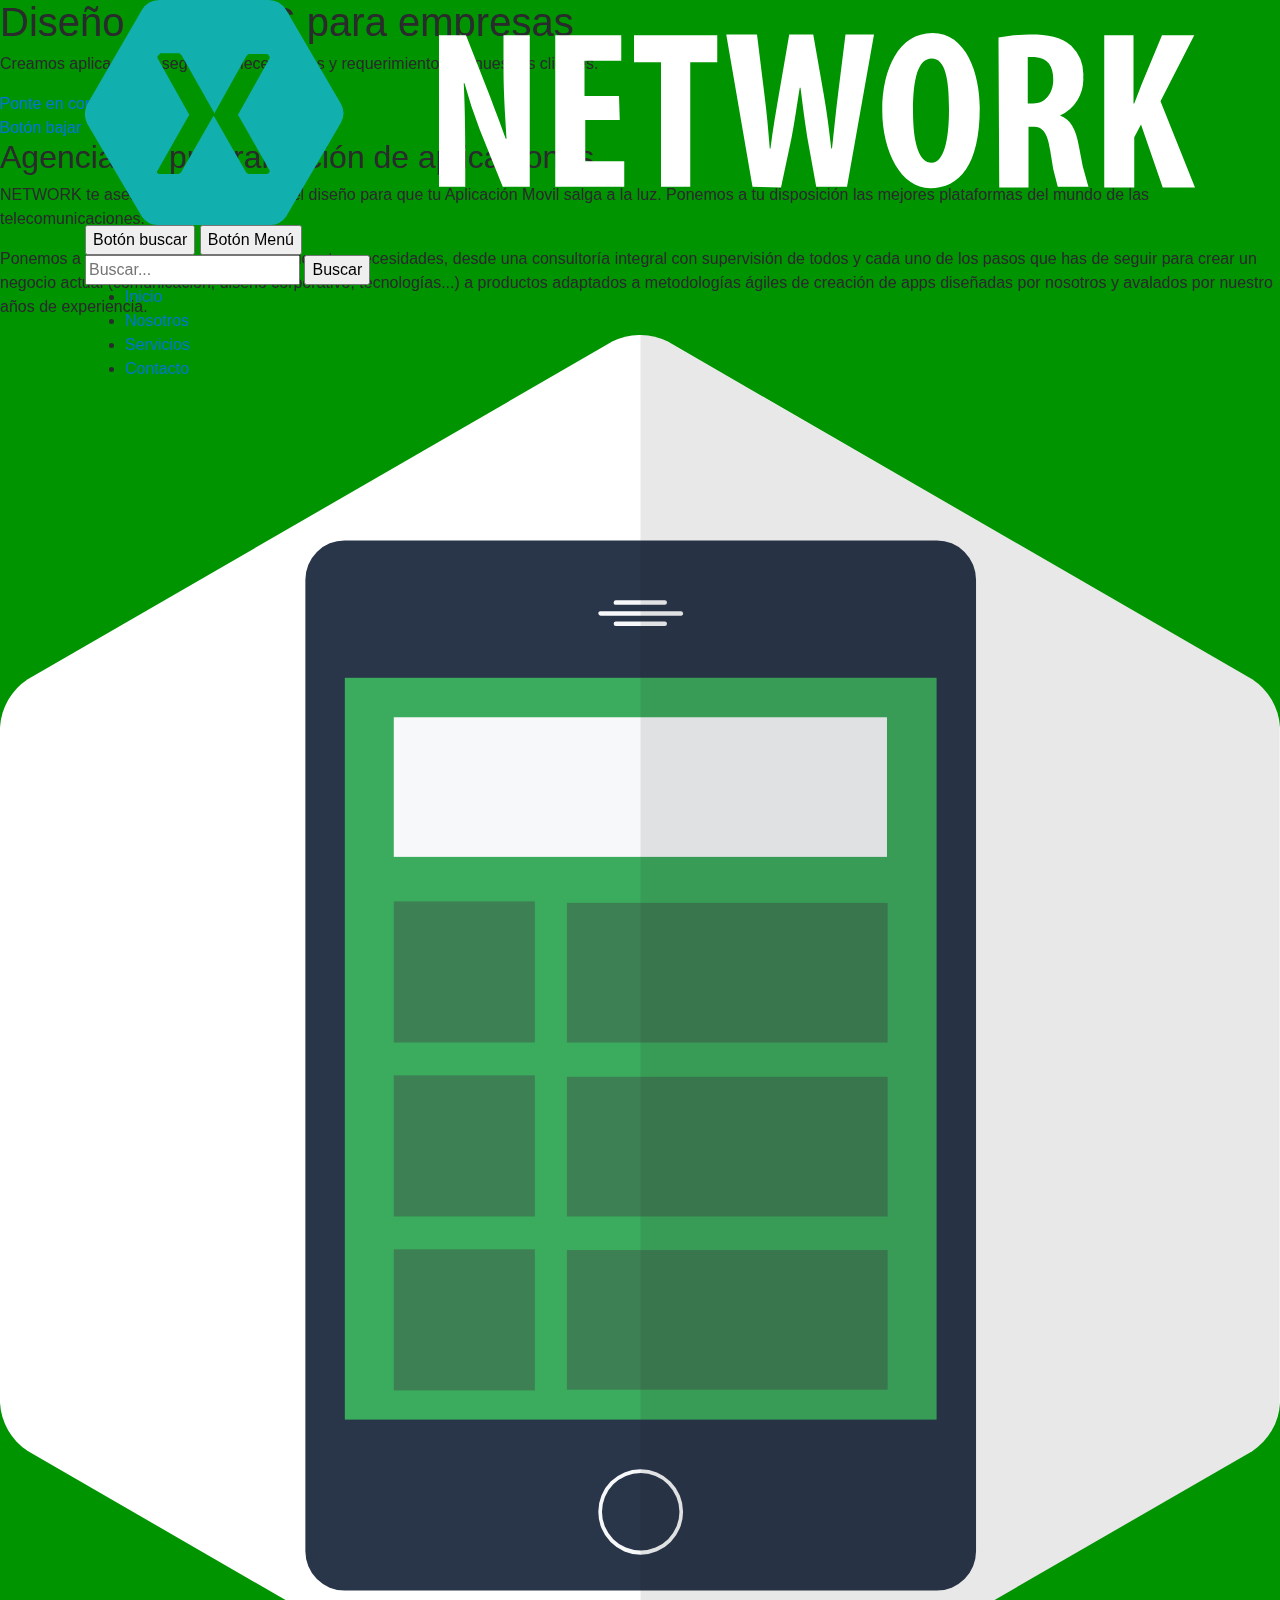
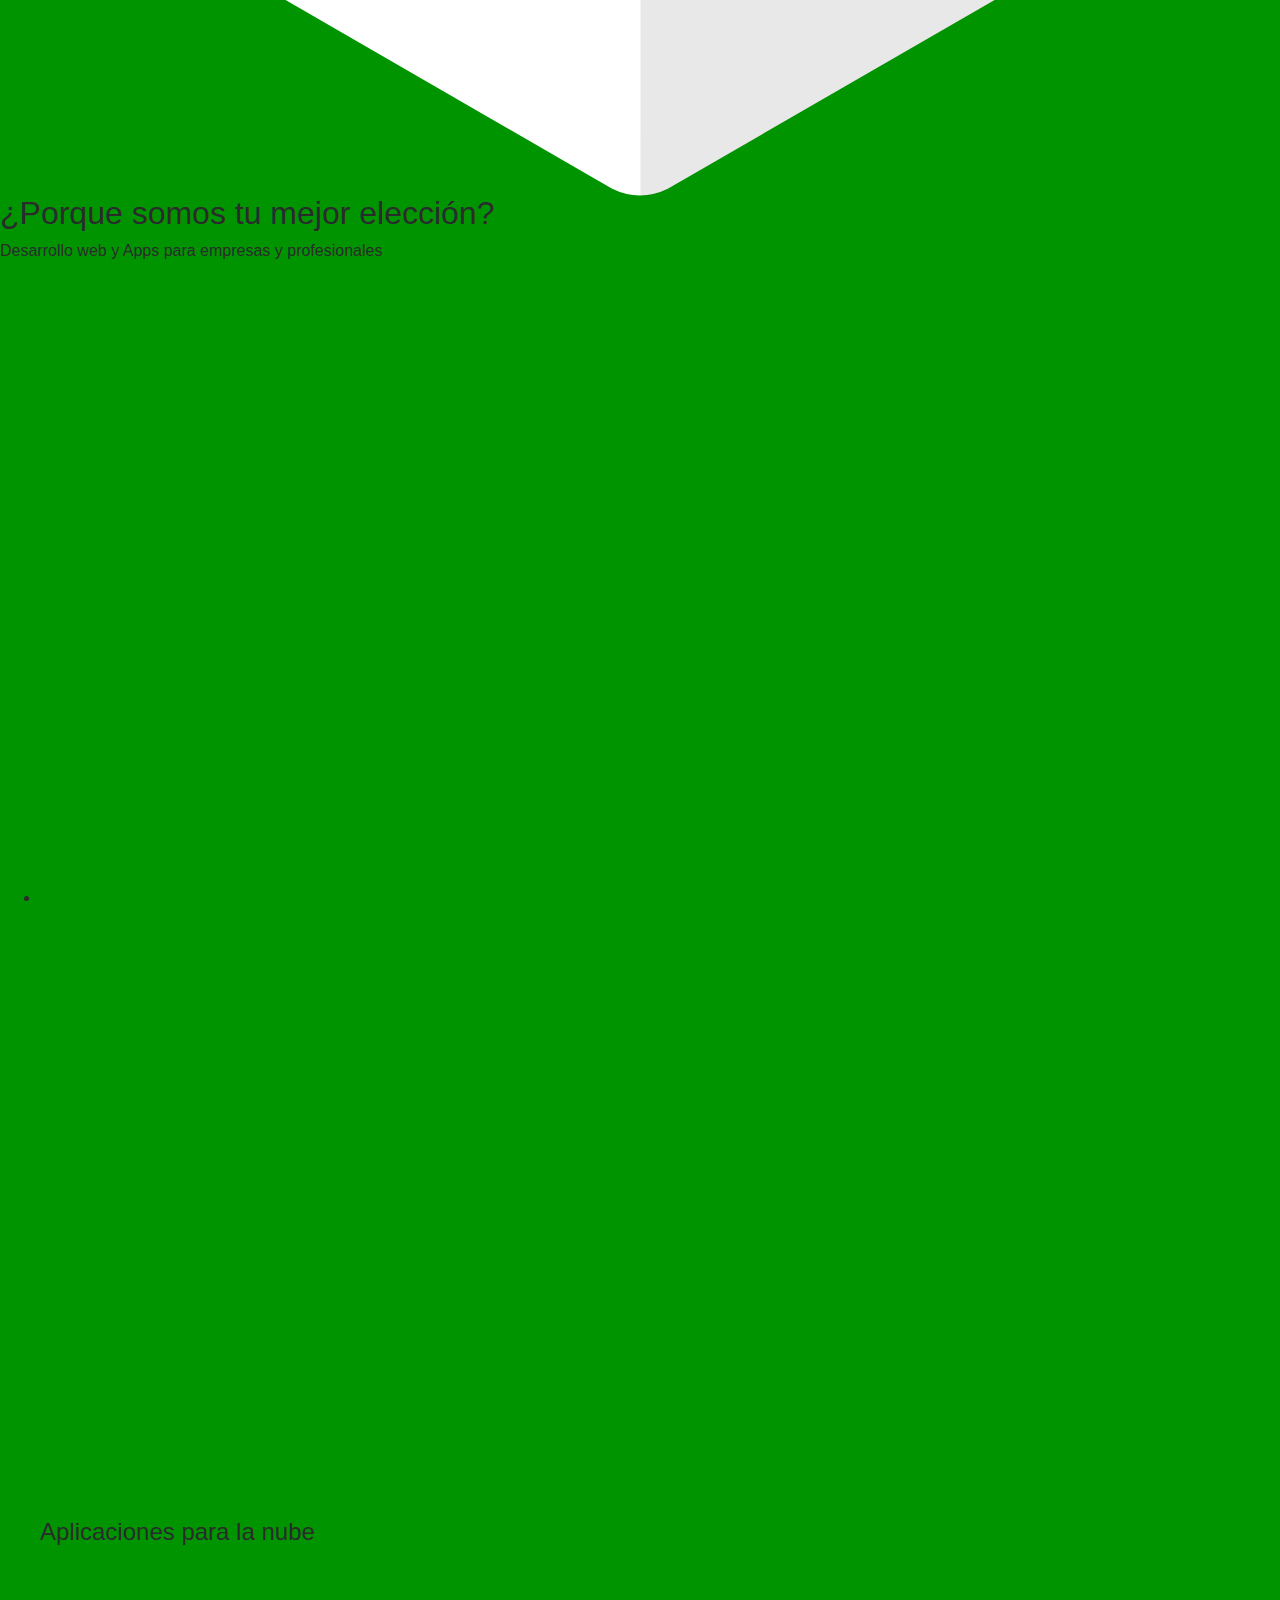
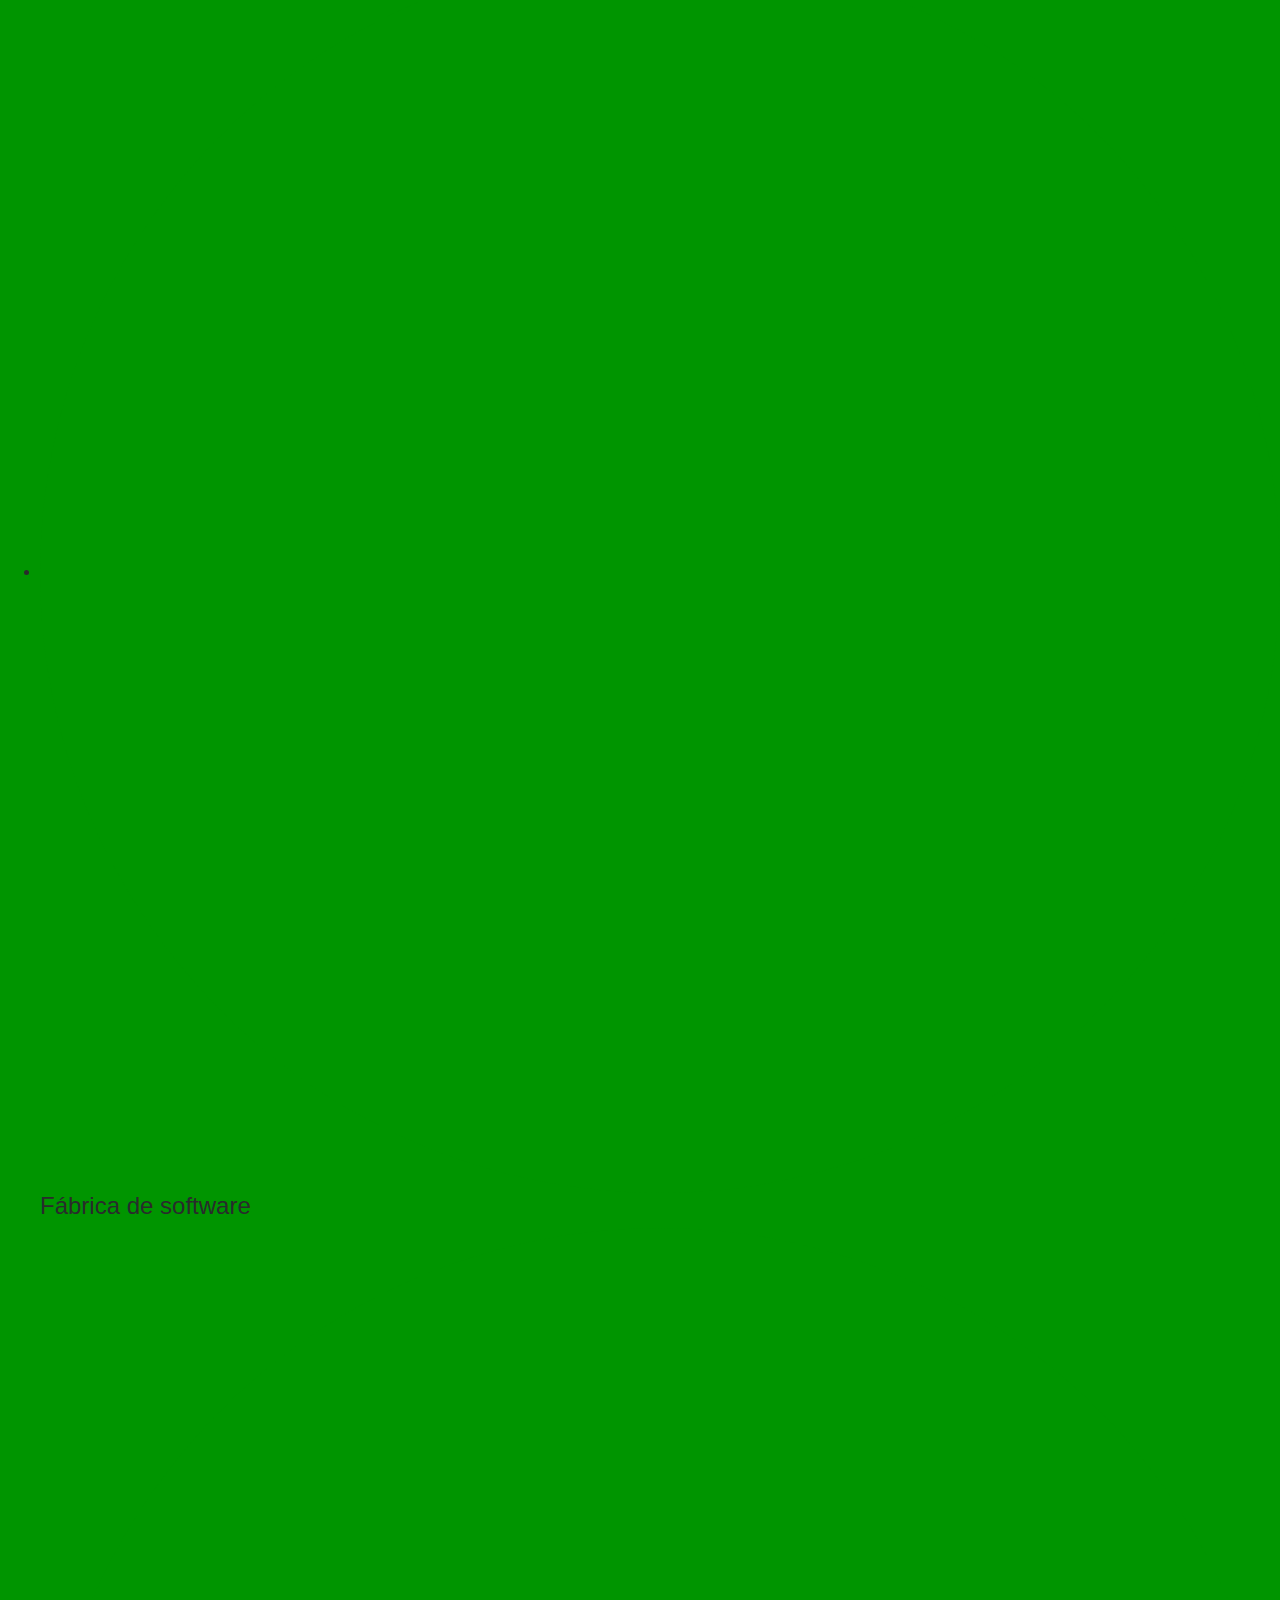
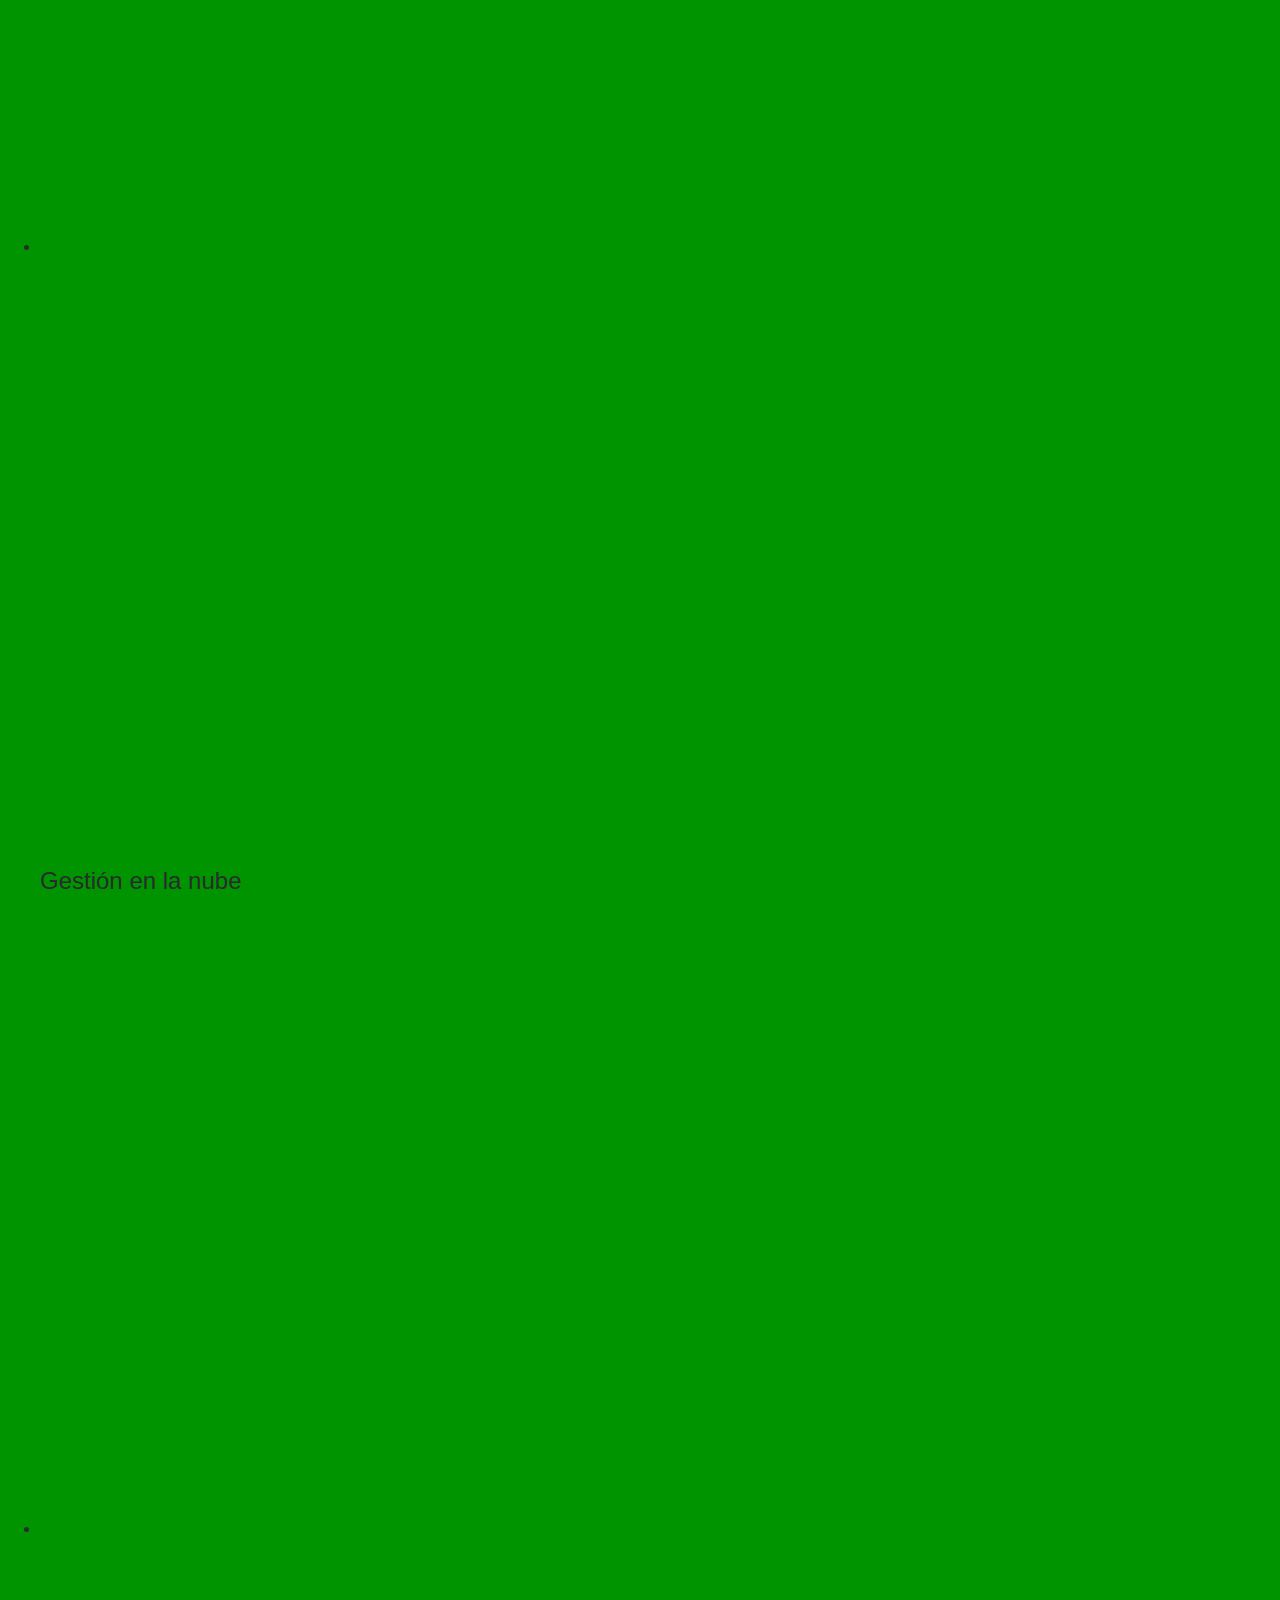
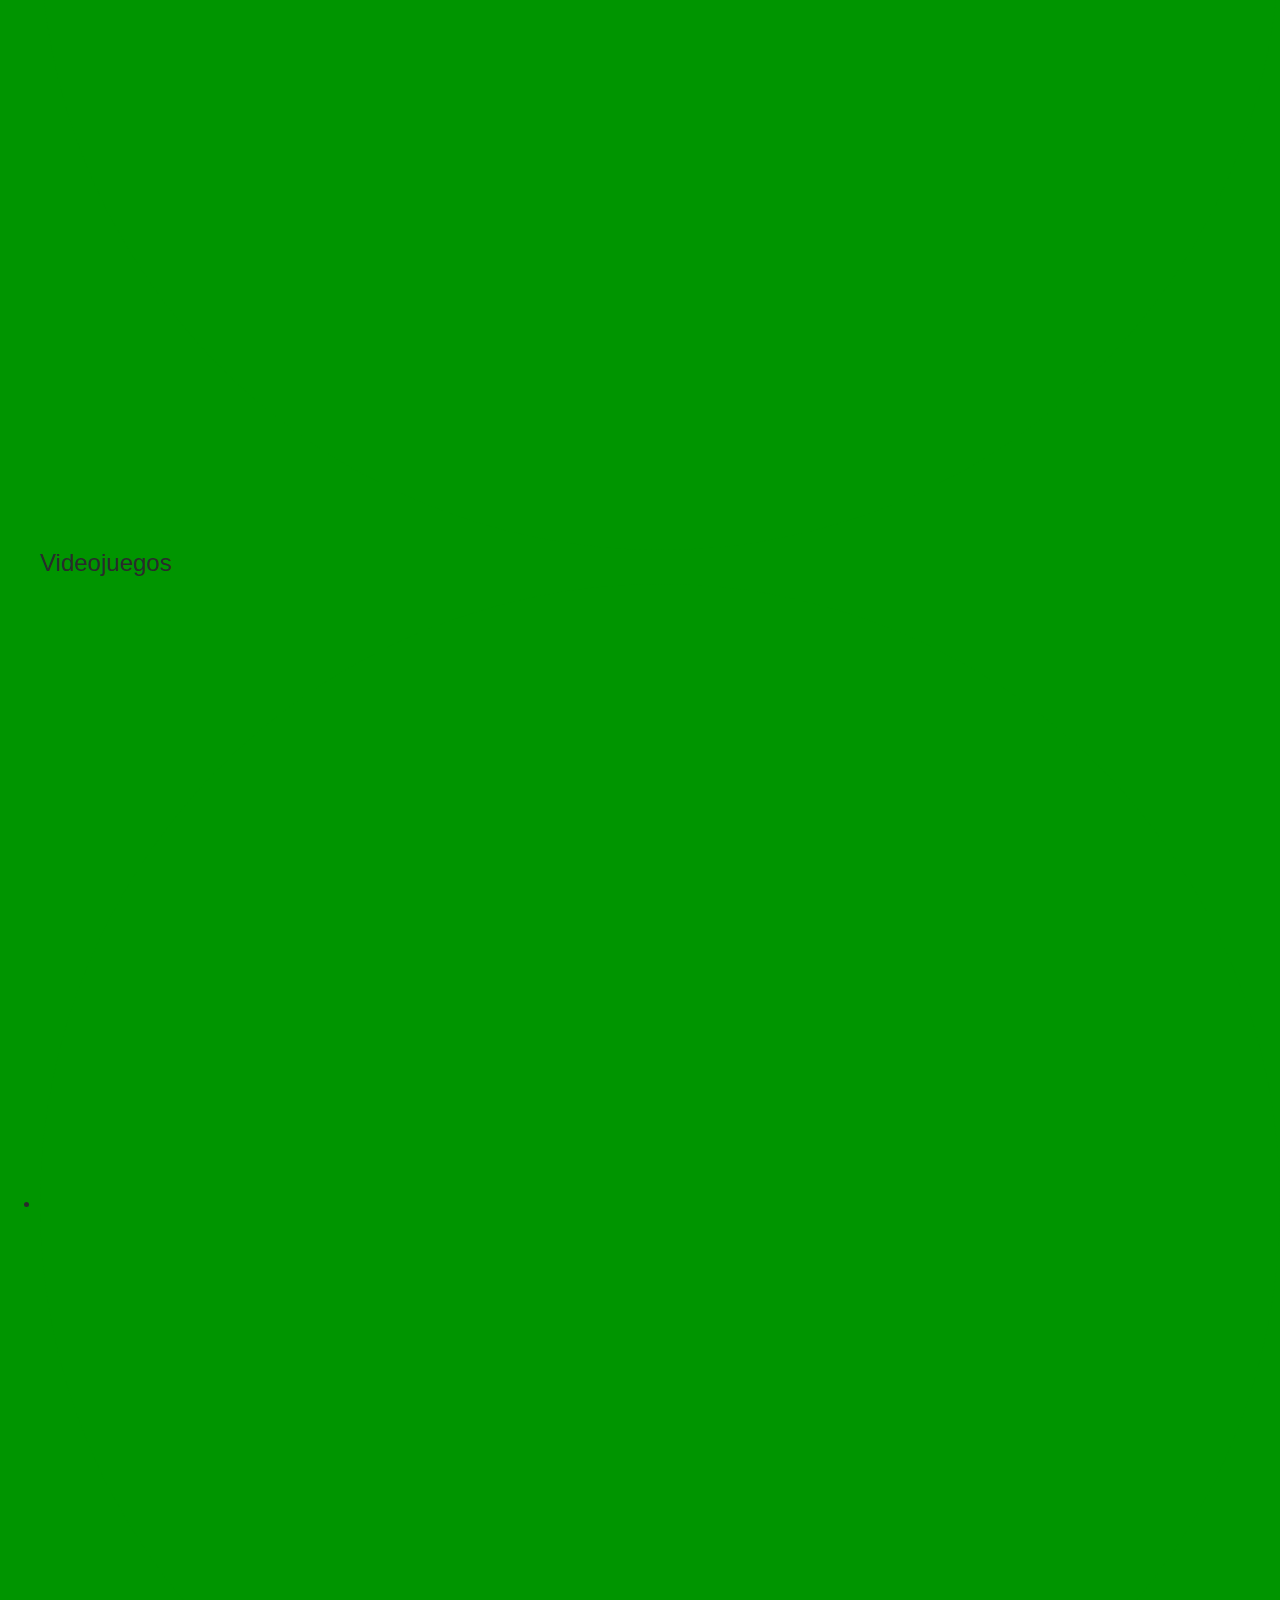
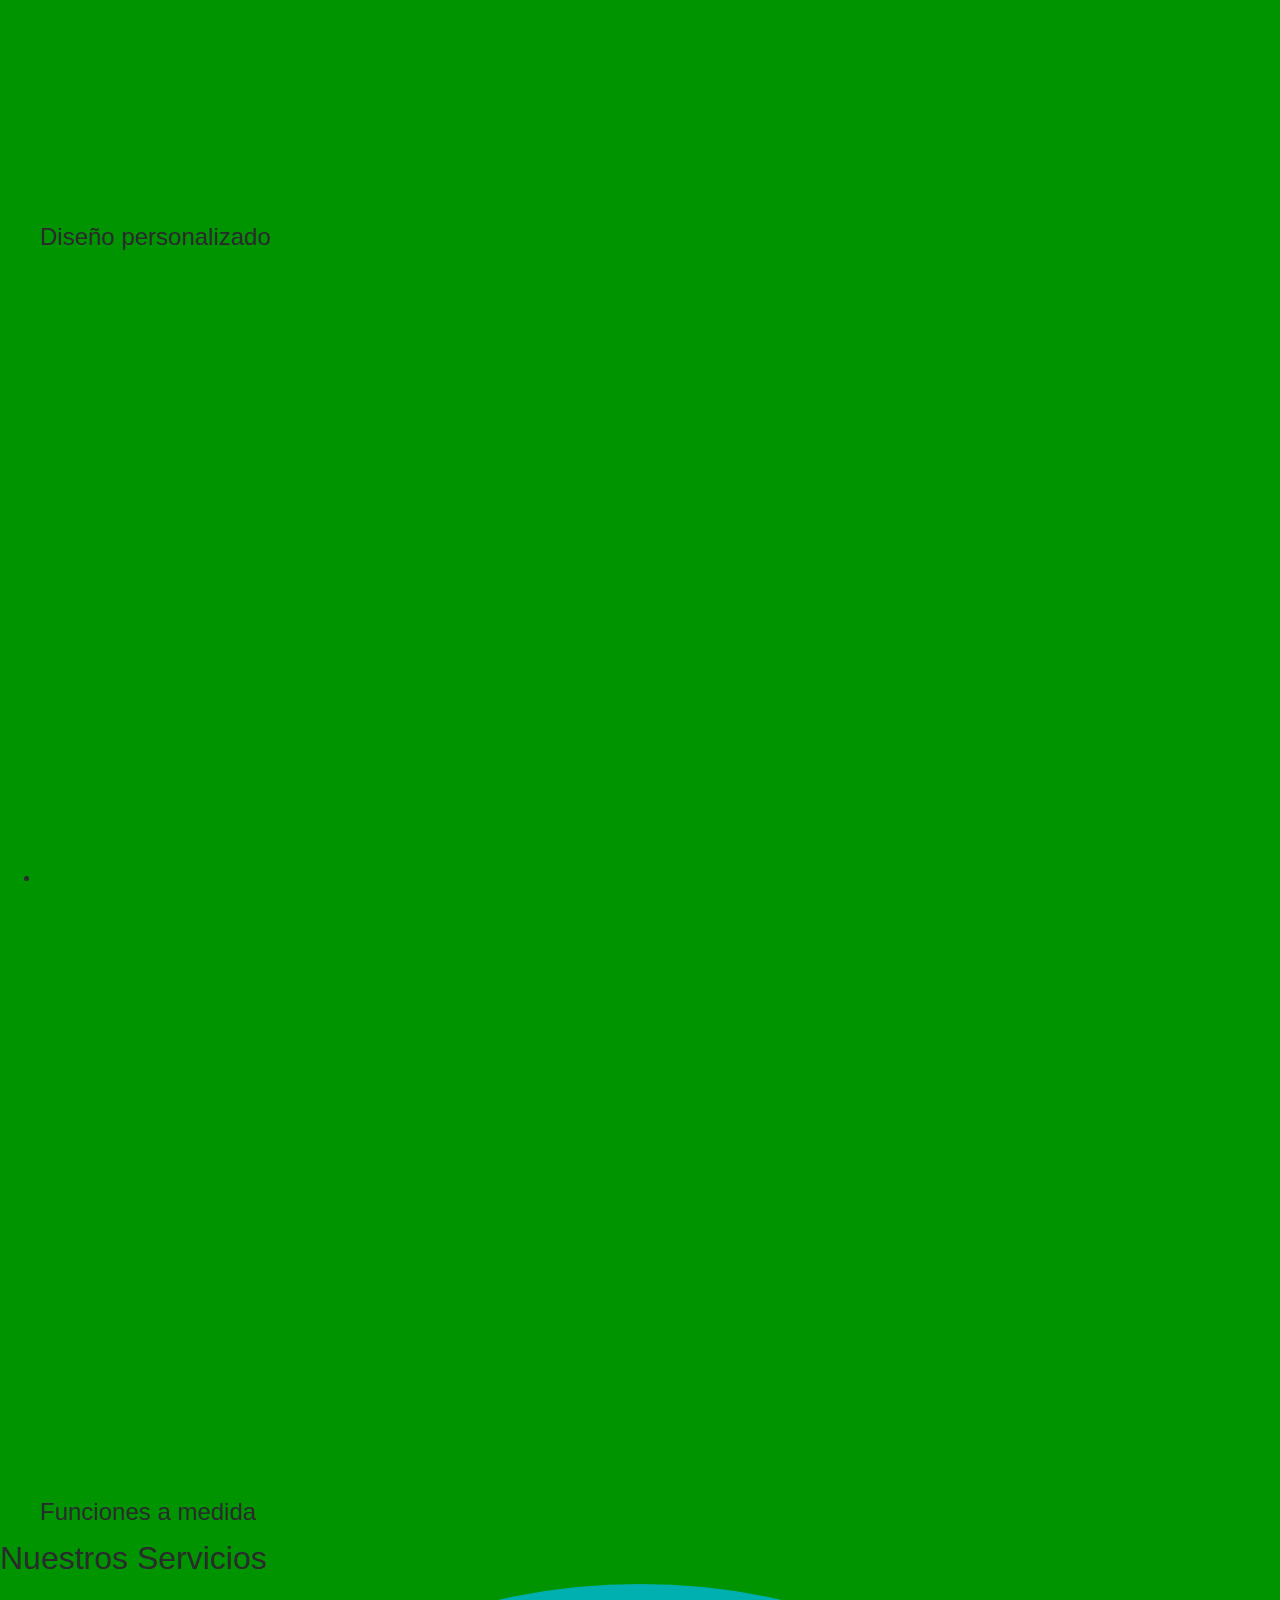
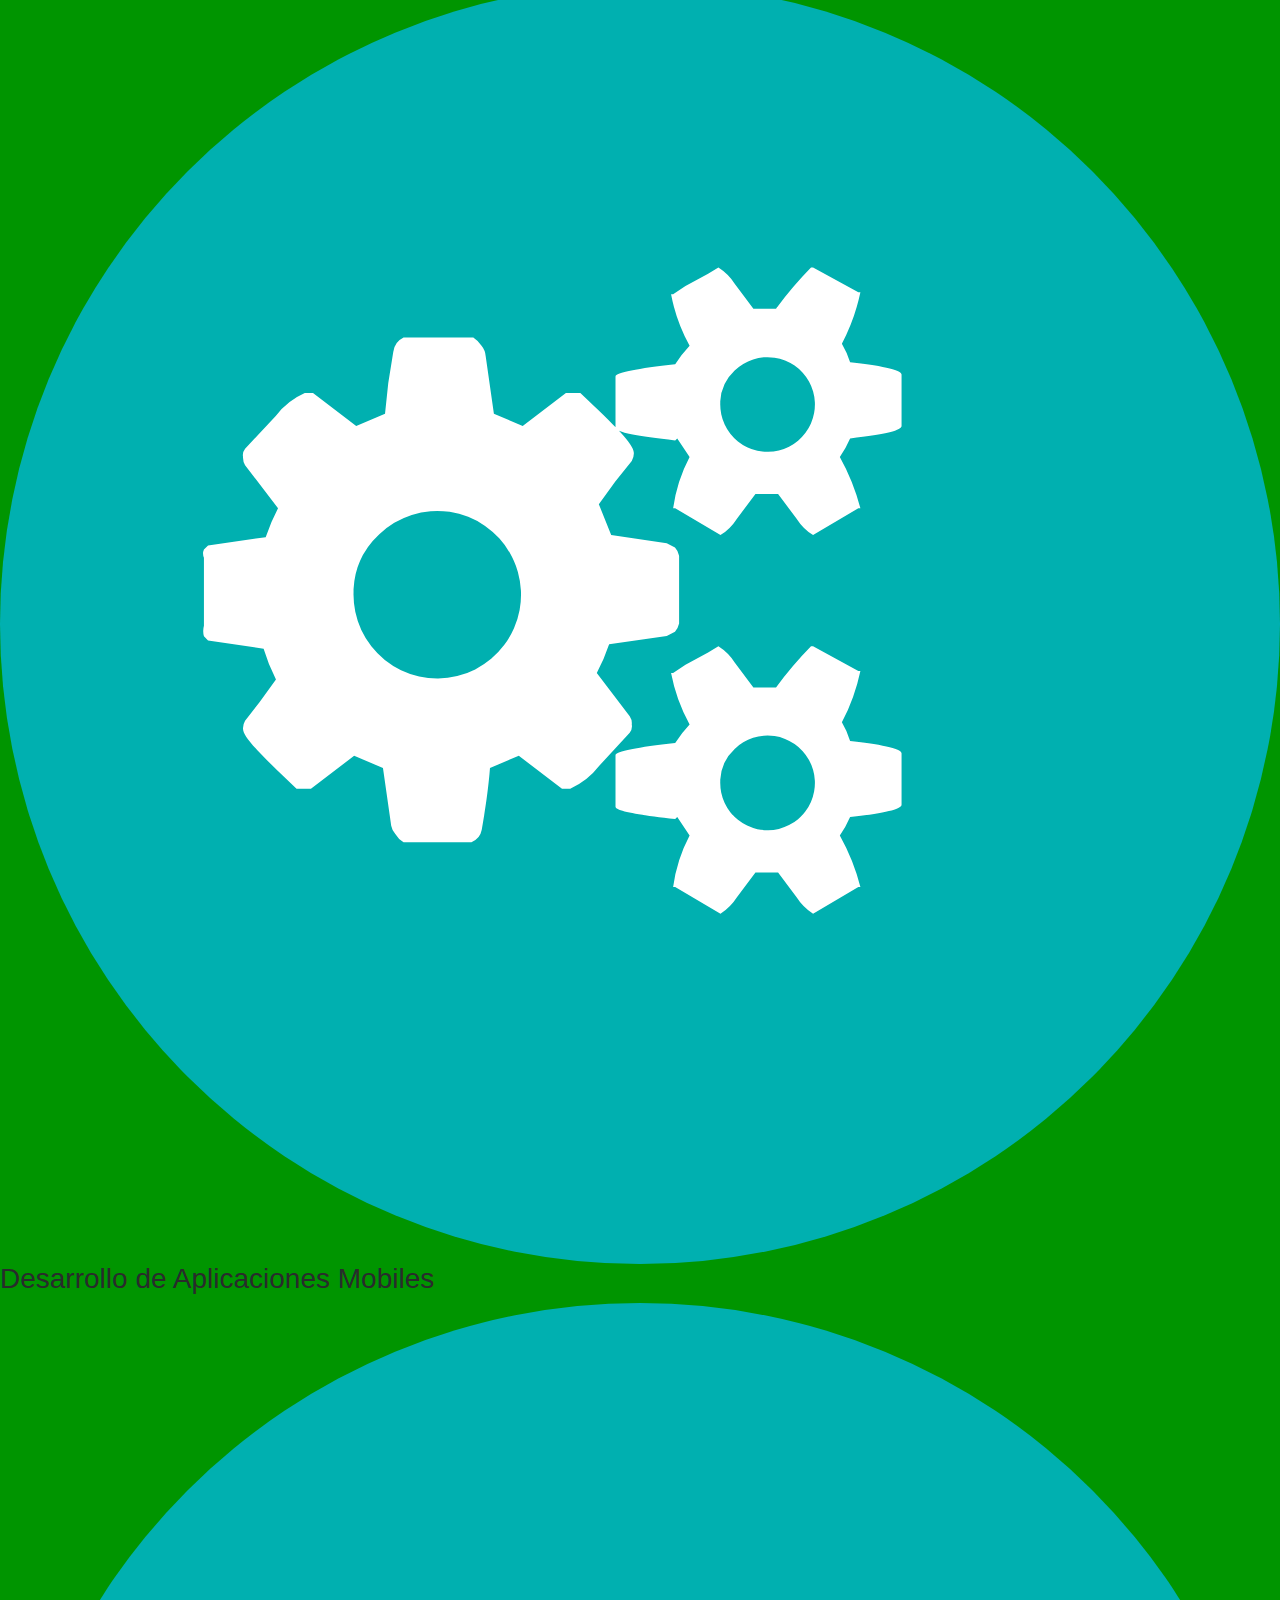
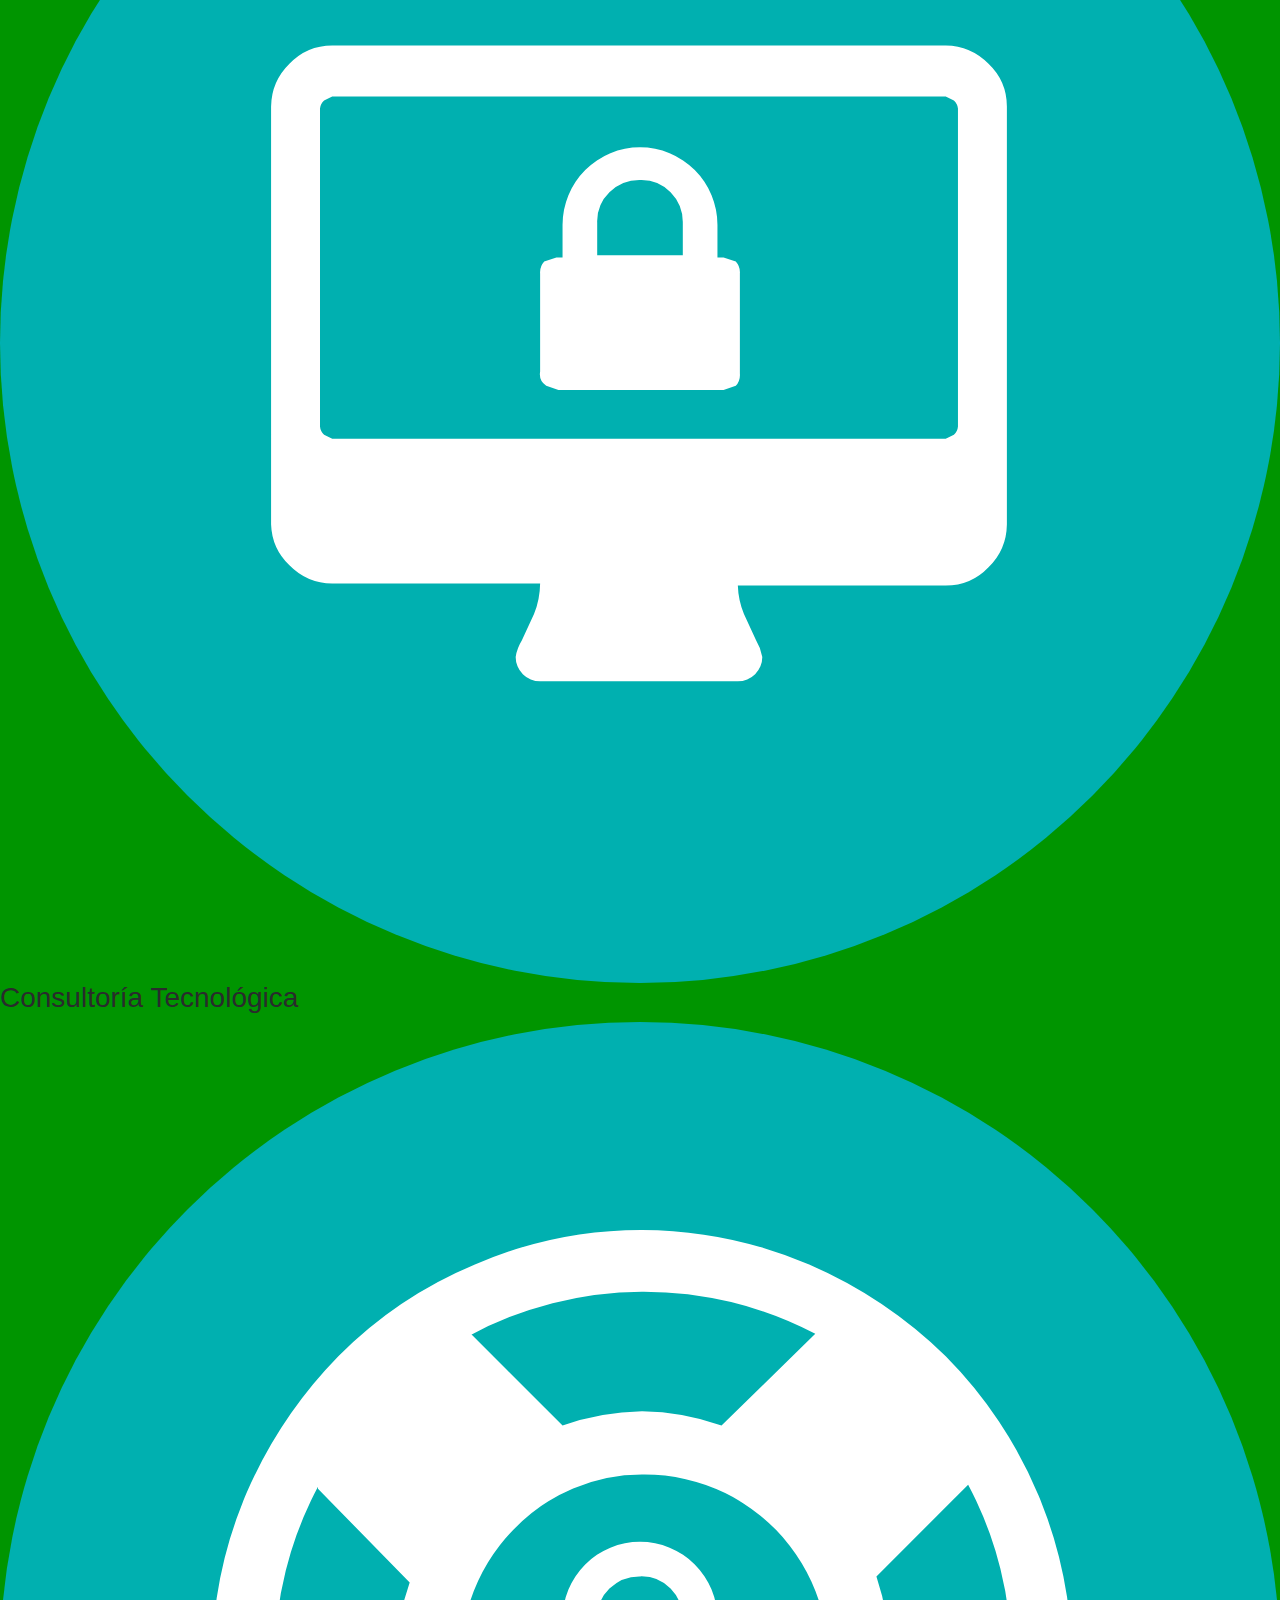
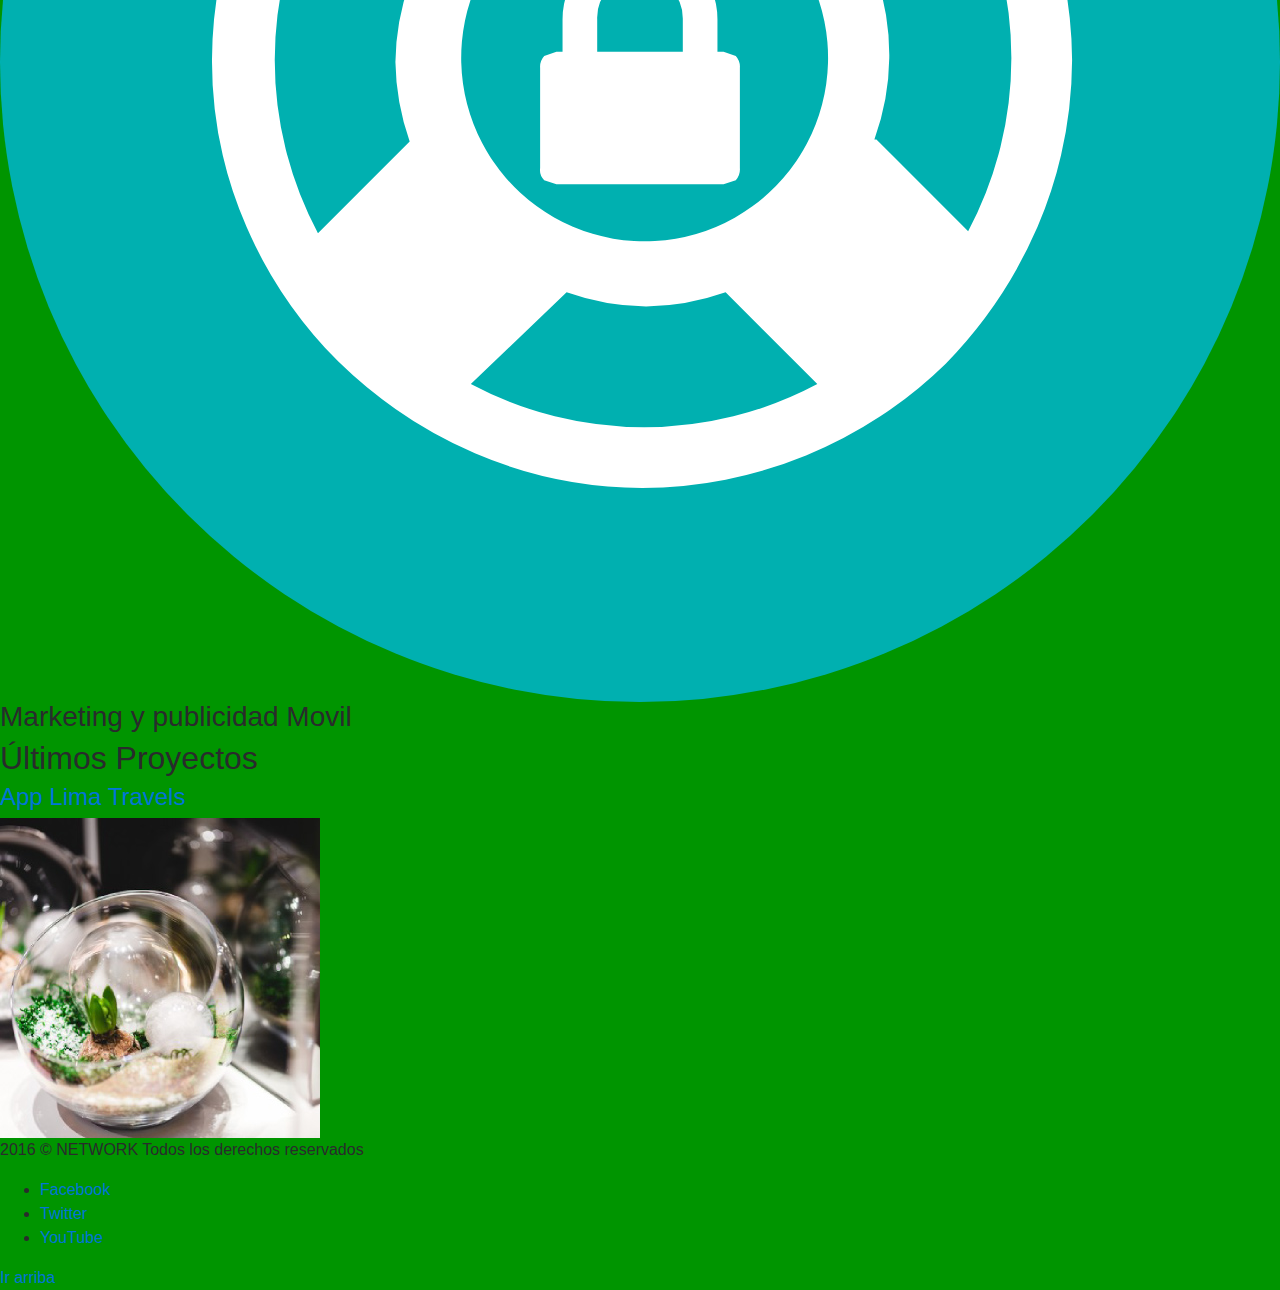
<file: Proyecto final/index.html>
<!DOCTYPE html>
<html lang="es">

<head>
    <title>NETWROK | Soluciones Móviles para empresas</title>
    <!-- Required meta tags always come first -->
    <meta charset="utf-8">
    <meta name="viewport" content="width=device-width, initial-scale=1, shrink-to-fit=no">
    <meta http-equiv="x-ua-compatible" content="ie=edge">

    <!-- Carga de archivos css -->
    <link rel="stylesheet" href="css/bootstrap.css">
<link rel="stylesheet" href="css/estilos.css">

</head>

<body>
    <section class="bienvenidos">
        <header class="encabezado" role="banner">
            <div class="container navbar-fixed-top">
                <a href="index.html">
                    <img src="images/logo.svg" alt="Logo del sitio">
                </a>

                <button type="button" class="boton-buscar">Botón buscar</button>
                <button type="button" class="boton-menu">Botón Menú</button>

                <form action="#" id="bloque-buscar">
                    <div class="contenedor-bloque-buscar">
                        <input type="text" placeholder="Buscar...">
                        <input type="submit" value="Buscar">
                    </div>
                </form>

                <nav id="menu-principal">
                    <ul>
                        <li class="active"><a href="index.html">Inicio</a></li>
                        <li><a href="nosotros.html">Nosotros</a></li>
                        <li><a href="servicio.html">Servicios</a></li>
                        <li><a href="contacto.html">Contacto</a></li>
                    </ul>
                </nav>
            </div>
            <div class="texto-encabezado">
                <h1>Diseño de APPS para empresas</h1>
                <p>Creamos aplicaciones según las necesidades y requerimientos de nuestros clientes.</p>
                <a href="contacto.html">Ponte en contacto</a>
            </div>

            <div class="flecha-baja">
                <a href="#agencia">Botón bajar</a>
            </div>
        </header>
    </section>

    <section class="agencia" id="agencia">
        <h2>Agencia de programación de aplicaciones</h2>

        <p>NETWORK te asesora en el desarrollo y el diseño para que tu Aplicación Movil salga a la luz. Ponemos a tu disposición las mejores plataformas del mundo de las telecomunicaciones.</p>

        <p>Ponemos a tu alcance un servicio adaptado a tus necesidades, desde una consultoría integral con supervisión de todos y cada uno de los pasos que has de seguir para crear un negocio actual (comunicación, diseño corporativo, tecnologías...) a productos adaptados a metodologías ágiles de creación de apps diseñadas por nosotros y avalados por nuestro años de experiencia.</p>

        <img src="images/agencia.svg" alt="La agencia">
    </section>

    <section class="tu-mejor-eleccion">
        <h2>¿Porque somos <span>tu mejor elección?</span></h2>
        <p>Desarrollo web y Apps para empresas y profesionales</p>

        <ul>
            <li>
                <img src="images/icono.svg" alt="">
                <h4>Aplicaciones para la nube</h4>
            </li>
            <li>
                <img src="images/icono.svg" alt="">
                <h4>Fábrica de software</h4>
            </li>
            <li>
                <img src="images/icono.svg" alt="">
                <h4>Gestión en la nube</h4>
            </li>
        </ul>

        <ul>
            <li>
                <img src="images/icono.svg" alt="">
                <h4>Videojuegos</h4>
            </li>
            <li>
                <img src="images/icono.svg" alt="">
                <h4>Diseño personalizado</h4>
            </li>
            <li>
                <img src="images/icono.svg" alt="">
                <h4>Funciones a medida</h4>
            </li>
        </ul>
    </section>

    <main class="sevicios">
        <h2>Nuestros Servicios</h2>
        <article>
            <img src="images/servicio-1.svg" alt="Desarrollo de Aplicaciones Mobiles">
            <h3>Desarrollo de Aplicaciones Mobiles</h3>
        </article>

        <article>
            <img src="images/servicio-2.svg" alt="Consultoría Tecnológica">
            <h3>Consultoría Tecnológica</h3>
        </article>

        <article>
            <img src="images/servicio-3.svg" alt="Marketing y publicidad Movil">
            <h3>Marketing y publicidad Movil</h3>
        </article>
    </main>

    <section class="ultimos-proyectos">
        <h2>Últimos Proyectos</h2>
        <a href="#">
            <h4>App Lima Travels</h4>
            <img src="images/proyecto1.jpg" alt="Proyecto App Lima Travels">
        </a>
    </section>

    <footer class="piedepagina" role="contentinf">
        <p>2016 © NETWORK Todos los derechos reservados</p>
        <ul>
            <li><a href="#">Facebook</a></li>
            <li><a href="#">Twitter</a></li>
            <li><a href="#">YouTube</a></li>
        </ul>
    </footer>

    <a href="#" class="ir-arriba">Ir arriba</a>

    <!-- Carga de archivos JS -->
    <script src="js/jquery.min.js"></script>
    <script src="js/bootstrap.min.js"></script>
</body>

</html>
</file>
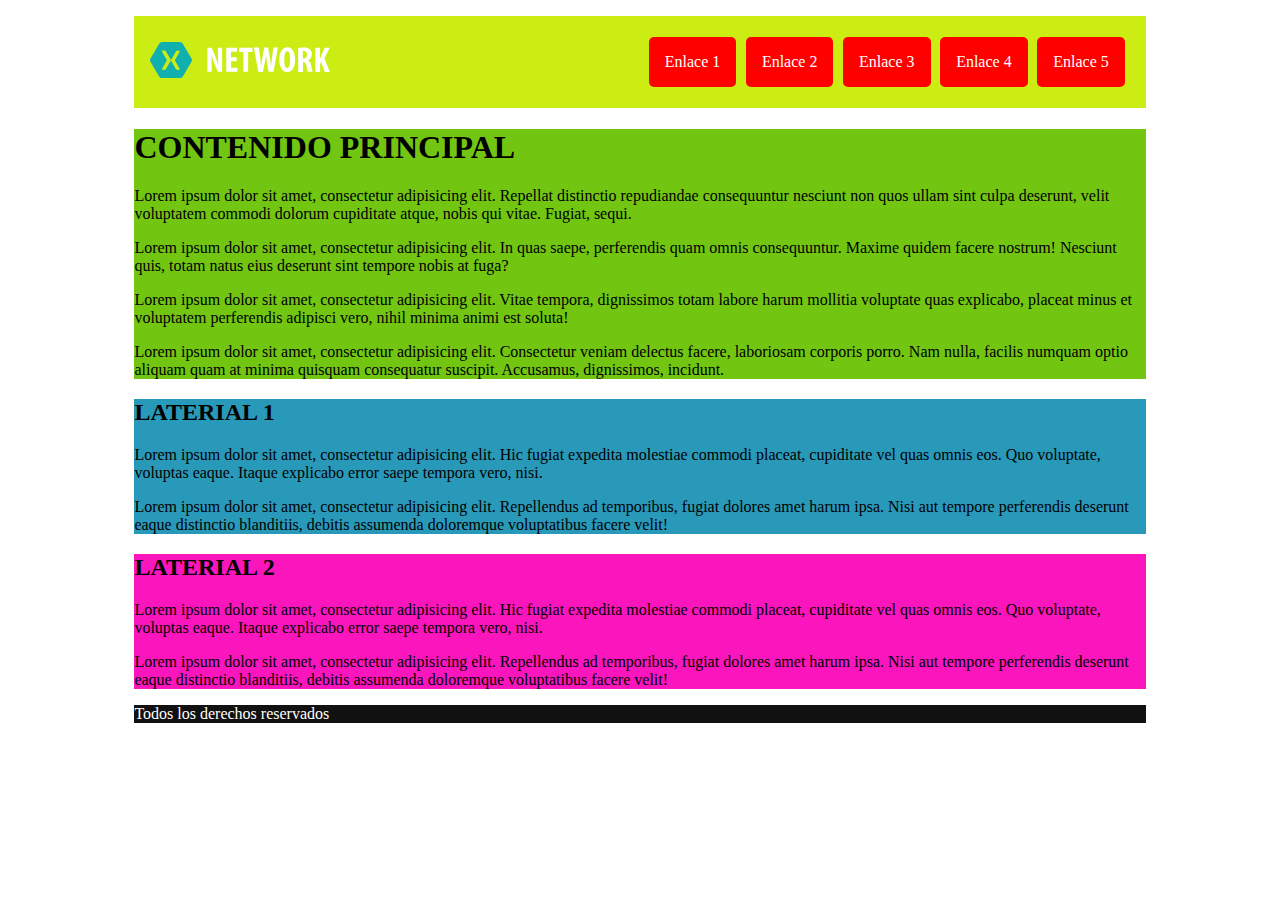
<file: Pruebas Flexbox/flexbox - diseño.html>
<!DOCTYPE html>
<html lang="en">

<head>
    <title>NETWORK | Soluciones Móbiles para empresas</title>
    <!-- Required meta tags always come first -->
    <meta charset="utf-8">
    <meta name="viewport" content="width=device-width, initial-scale=1, shrink-to-fit=no">
    <meta http-equiv="x-ua-compatible" content="ie=edge">
    <style>
        .contenedor {
            max-width: 80%;
            margin: 1rem auto;
        }
        
        header {
            background: #cced14;
            padding: 1rem;
            display: flex;
            justify-content: space-between;
            align-items: center;
        }
        
        header a{
            flex-basis: 180px;
            flex-grow: 0px;
            flex-shrink: 1;
        }
        
        header a img{
            width: 100%;
        }
        
        header nav ul{
            list-style: none;
            padding: 0;
            margin: 0;
            display: flex;
        }
        
        header nav ul li a{
            display: block;
            background: red;
            color: #fff;
            padding: 1rem;
            margin: 0.3rem;
            border-radius: 5px;
            text-decoration: none;
        }
        
        .contenido {
            background: #72c611;
        }
        
        .lateral-1 {
            background: #2999ba;
        }
        
        .lateral-2 {
            background: #fa15bc;
        }
        
        footer{
            background: #121111;
            color: #fff;
        }

    </style>


</head>

<body>
    <div class="contenedor">
        <header>
            <a href="#"><img src="../Proyecto%20final/images/logo.svg" alt="Logo del sitio"></a>

            <nav>
                <ul>
                    <li><a href="#">Enlace 1</a></li>
                    <li><a href="#">Enlace 2</a></li>
                    <li><a href="#">Enlace 3</a></li>
                    <li><a href="#">Enlace 4</a></li>
                    <li><a href="#">Enlace 5</a></li>
                </ul>
            </nav>
        </header>

        <article class="contenido">
            <h1>CONTENIDO PRINCIPAL</h1>
            <p>Lorem ipsum dolor sit amet, consectetur adipisicing elit. Repellat distinctio repudiandae consequuntur nesciunt non quos ullam sint culpa deserunt, velit voluptatem commodi dolorum cupiditate atque, nobis qui vitae. Fugiat, sequi.</p>
            <p>Lorem ipsum dolor sit amet, consectetur adipisicing elit. In quas saepe, perferendis quam omnis consequuntur. Maxime quidem facere nostrum! Nesciunt quis, totam natus eius deserunt sint tempore nobis at fuga?</p>
            <p>Lorem ipsum dolor sit amet, consectetur adipisicing elit. Vitae tempora, dignissimos totam labore harum mollitia voluptate quas explicabo, placeat minus et voluptatem perferendis adipisci vero, nihil minima animi est soluta!</p>
            <p>Lorem ipsum dolor sit amet, consectetur adipisicing elit. Consectetur veniam delectus facere, laboriosam corporis porro. Nam nulla, facilis numquam optio aliquam quam at minima quisquam consequatur suscipit. Accusamus, dignissimos, incidunt.</p>
        </article>

        <aside class="lateral-1">
            <h2>LATERIAL 1</h2>
            <p>Lorem ipsum dolor sit amet, consectetur adipisicing elit. Hic fugiat expedita molestiae commodi placeat, cupiditate vel quas omnis eos. Quo voluptate, voluptas eaque. Itaque explicabo error saepe tempora vero, nisi.</p>
            <p>Lorem ipsum dolor sit amet, consectetur adipisicing elit. Repellendus ad temporibus, fugiat dolores amet harum ipsa. Nisi aut tempore perferendis deserunt eaque distinctio blanditiis, debitis assumenda doloremque voluptatibus facere velit!</p>
        </aside>

        <aside class="lateral-2">
            <h2>LATERIAL 2</h2>
            <p>Lorem ipsum dolor sit amet, consectetur adipisicing elit. Hic fugiat expedita molestiae commodi placeat, cupiditate vel quas omnis eos. Quo voluptate, voluptas eaque. Itaque explicabo error saepe tempora vero, nisi.</p>
            <p>Lorem ipsum dolor sit amet, consectetur adipisicing elit. Repellendus ad temporibus, fugiat dolores amet harum ipsa. Nisi aut tempore perferendis deserunt eaque distinctio blanditiis, debitis assumenda doloremque voluptatibus facere velit!</p>
        </aside>

        <footer>
            <p>Todos los derechos reservados</p>
        </footer>
    </div>

</body>

</html>
</file>
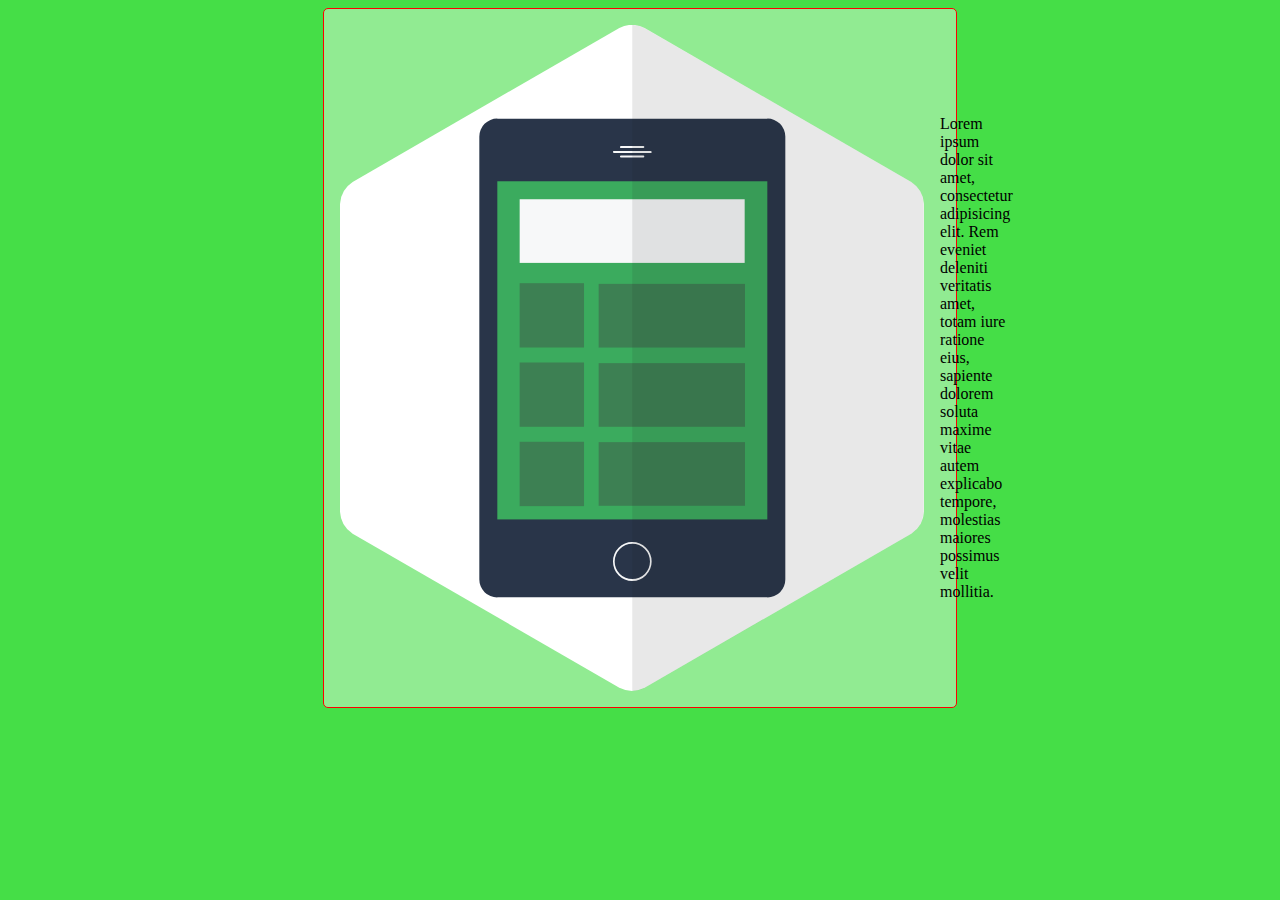
<file: Pruebas Flexbox/flexbox -biografia.html>
<!DOCTYPE html>
<html lang="en">

<head>
    <title>NETWORK | Soluciones Móbiles para empresas</title>
    <!-- Required meta tags always come first -->
    <meta charset="utf-8">
    <meta name="viewport" content="width=device-width, initial-scale=1, shrink-to-fit=no">
    <meta http-equiv="x-ua-compatible" content="ie=edge">
    <style>
        body {
            background-color: #45de47;
        }
        
        section {
            max-width: 600px;
            padding: 1rem;
            margin: 0 auto;
            border: 1px solid red;
            border-radius: 5px;
            background: rgba(255, 255, 255, 0.41);
            display: flex;
            align-items: center;
        }
        
        img {
            margin-right: 1rem;
        }
        
        P {
            margin: 0;
        }
        /*---*/
        
        @media(max-width:400px) {
            section {
                flex-direction: column;
            }
            img {
                flex: 0 1 200px;
                margin-bottom: 1rem;
            }
            p {
                text-align: center;
            }
        }

    </style>
</head>

<body>
    <section>
        <img src="../Proyecto final/images/agencia.svg" alt="No se cargo la imagen">
        <p>Lorem ipsum dolor sit amet, consectetur adipisicing elit. Rem eveniet deleniti veritatis amet, totam iure ratione eius, sapiente dolorem soluta maxime vitae autem explicabo tempore, molestias maiores possimus velit mollitia.</p>
    </section>

</body>

</html>
</file>
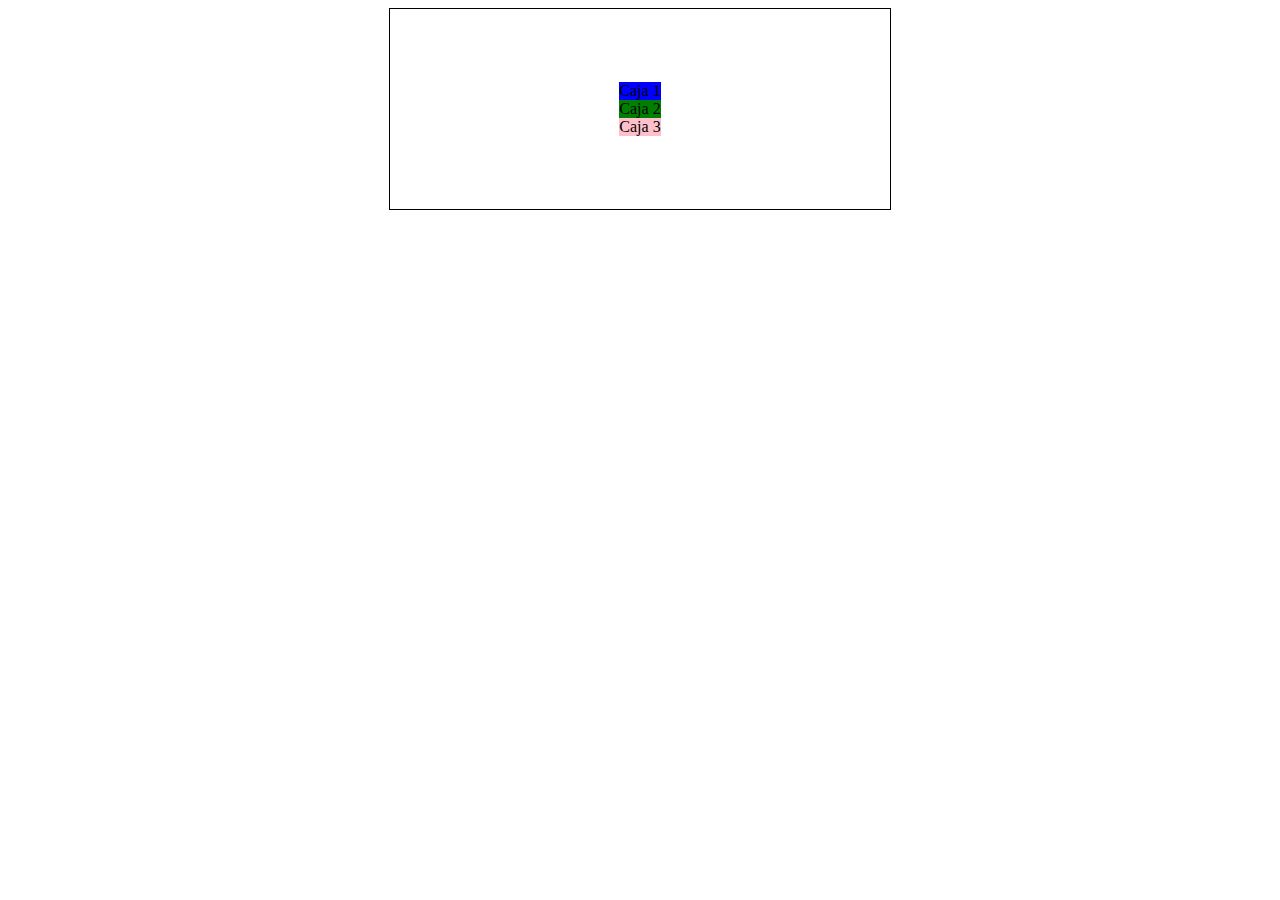
<file: Pruebas Flexbox/flexbox.html>
<!DOCTYPE html>
<html lang="es">

<head>
    <title>NETWROK | Soluciones Móviles para empresas</title>
    <!-- Required meta tags always come first -->
    <meta charset="utf-8">
    <meta name="viewport" content="width=device-width, initial-scale=1, shrink-to-fit=no">
    <meta http-equiv="x-ua-compatible" content="ie=edge">
    <style>
        section {
            width: 500px;
            height: 200px;
            border: 1px solid #000;
            margin: 0 auto;
            display: flex;
            flex-direction: column;
            justify-content: center;
            align-items: center;
        }
        
        .caja1 {
            background: blue;
        }
        
        .caja2 {
            background: green;
        }
        
        .caja3 {
            background: pink;
        }

    </style>
</head>

<body>
    <section>
        <article class="caja1">Caja 1</article>
        <article class="caja2">Caja 2</article>
        <article class="caja3">Caja 3</article>
    </section>
</body>

</html>
</file>
<file: Proyecto final/css/estilos.css>
body {
  background: #009500; }

/*# sourceMappingURL=estilos.css.map */
</file>
